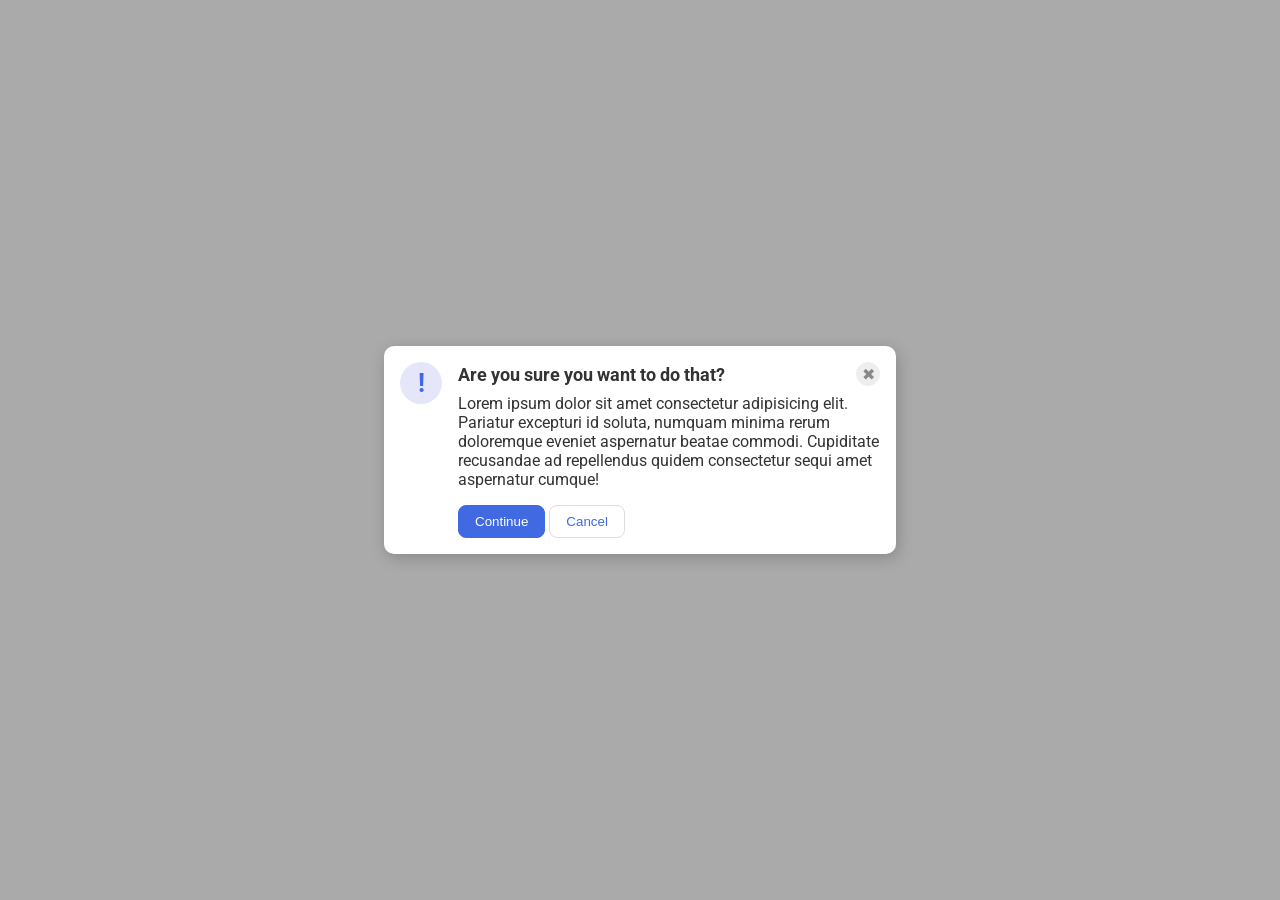
<file: foundations/flex/05-flex-modal/index.html>
<!DOCTYPE html>
<html lang="en">
  <head>
    <meta charset="UTF-8">
    <meta http-equiv="X-UA-Compatible" content="IE=edge">
    <meta name="viewport" content="width=device-width, initial-scale=1.0">
    <link rel="stylesheet" href="style.css">
    <title>Modal</title>
  </head>
  <body>
    <div class="modal">
      <div class="icon">!</div>
      <div class="content">
      <div class="header">Are you sure you want to do that?
        <button class="close-button">✖</button>
      </div>
      
      <div class="text">Lorem ipsum dolor sit amet consectetur adipisicing elit. Pariatur excepturi id soluta, numquam minima rerum doloremque eveniet aspernatur beatae commodi. Cupiditate recusandae ad repellendus quidem consectetur sequi amet aspernatur cumque!</div>
      <button class="continue">Continue</button>
      <button class="cancel">Cancel</button>
      </div>
    </div>
  </body>
</html>
</file>
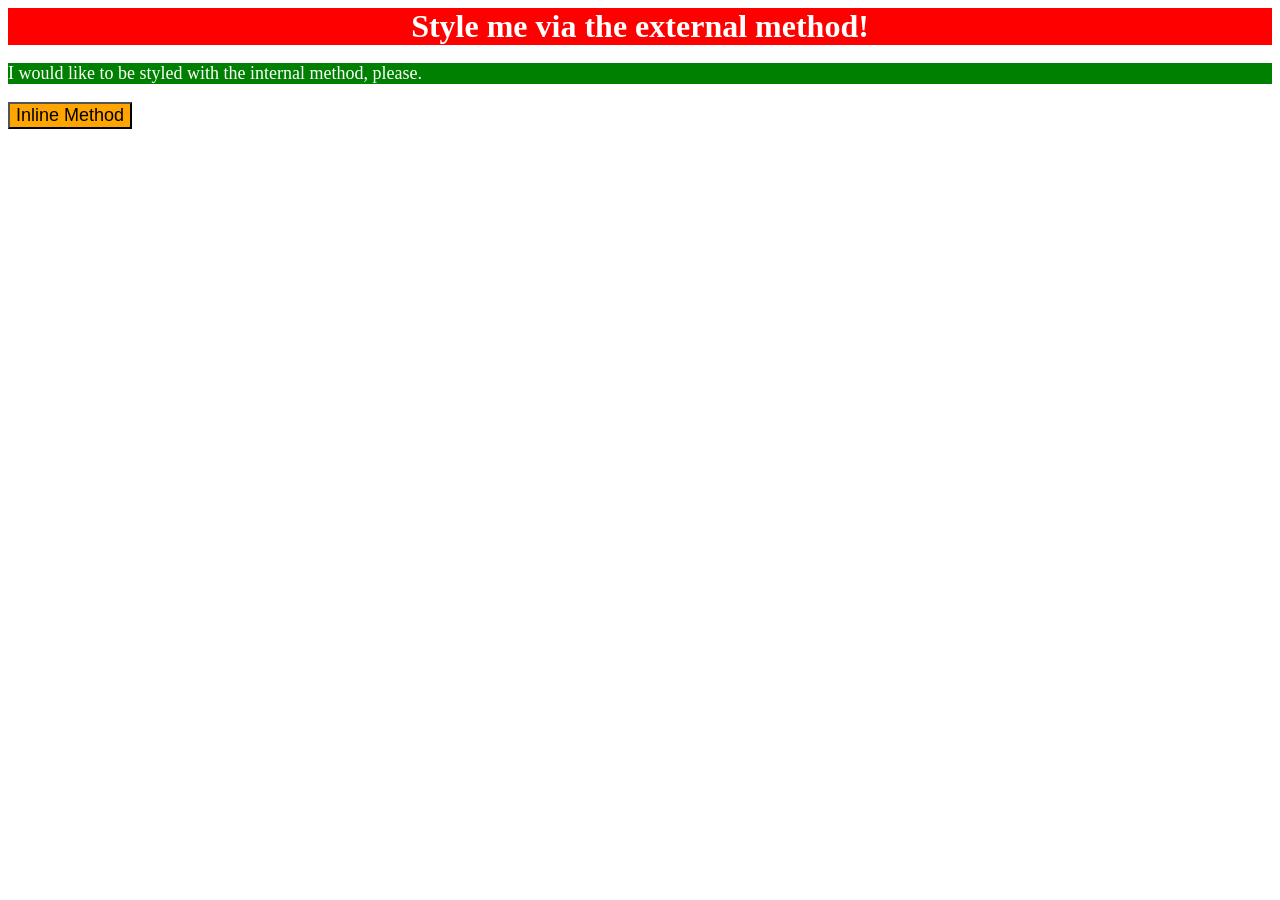
<file: foundations/intro-to-css/01-css-methods/index.html>
<!DOCTYPE html>
<html lang="en">
  <head>
    <meta charset="UTF-8">
    <meta http-equiv="X-UA-Compatible" content="IE=edge">
    <meta name="viewport" content="width=device-width, initial-scale=1.0">
    <title>Methods for Adding CSS</title>
    <link rel="stylesheet" href="styles.css">
    <style>
    p{background-color:green; color: white; font-size: 18px;}
    </style>
  </head>
  <body>
    <div>Style me via the external method!</div>
    <p>I would like to be styled with the internal method, please.</p>
    <button style="background-color: orange; font-size: 18px;">Inline Method</button>
  </body>
</html>
</file>
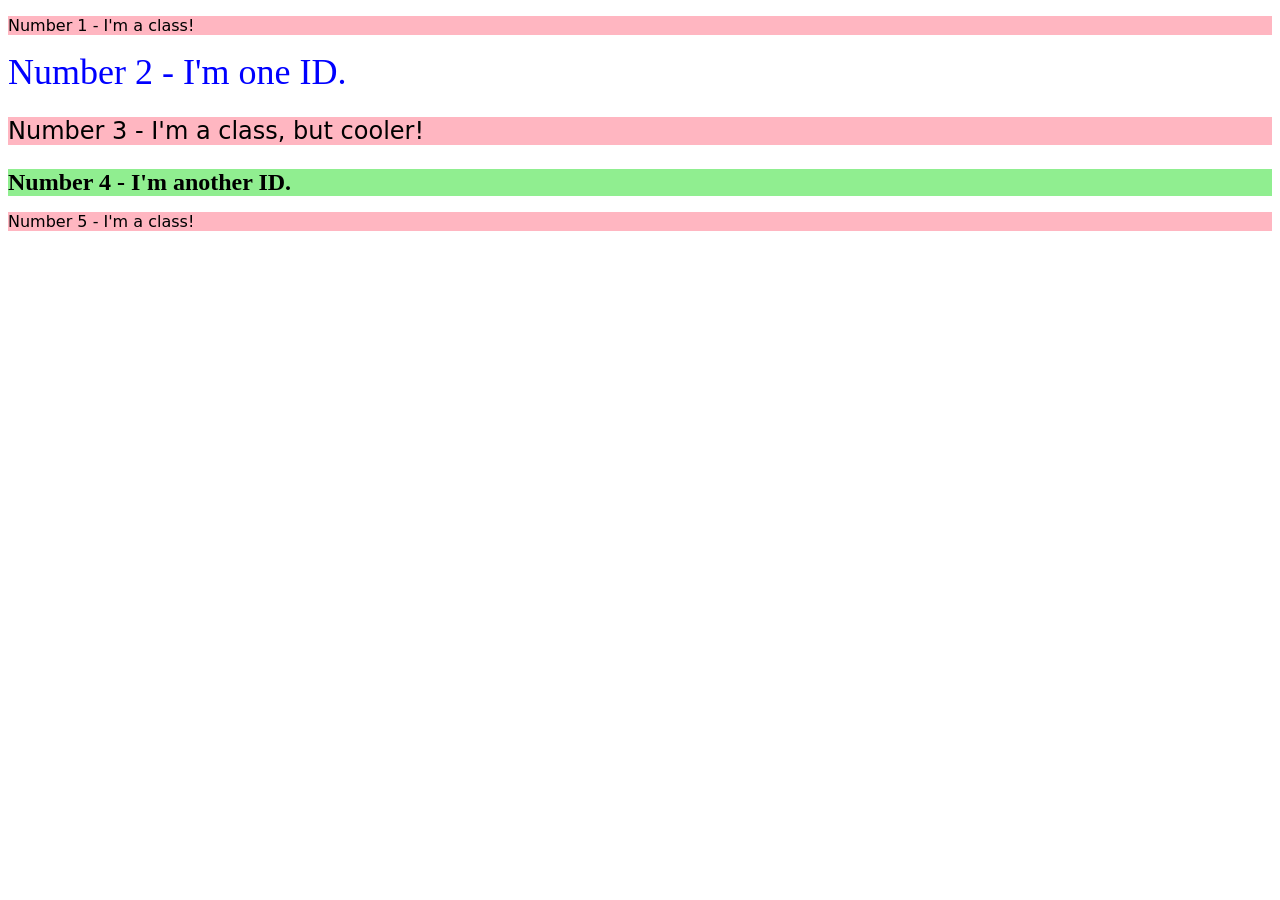
<file: foundations/intro-to-css/02-class-id-selectors/index.html>
<!DOCTYPE html>
<html lang="en">
  <head>
    <meta charset="UTF-8">
    <meta http-equiv="X-UA-Compatible" content="IE=edge">
    <meta name="viewport" content="width=device-width, initial-scale=1.0">
    <title>Class and ID Selectors</title>
    <link rel="stylesheet" href="style.css">
  </head>
  <body>
    <p class="odd">Number 1 - I'm a class!</p>
    <div id="second">Number 2 - I'm one ID.</div>
    <p class="odd third">Number 3 - I'm a class, but cooler!</p>
    <div id="fourth">Number 4 - I'm another ID.</div>
    <p class="odd">Number 5 - I'm a class!</p>
  </body>
</html>
</file>
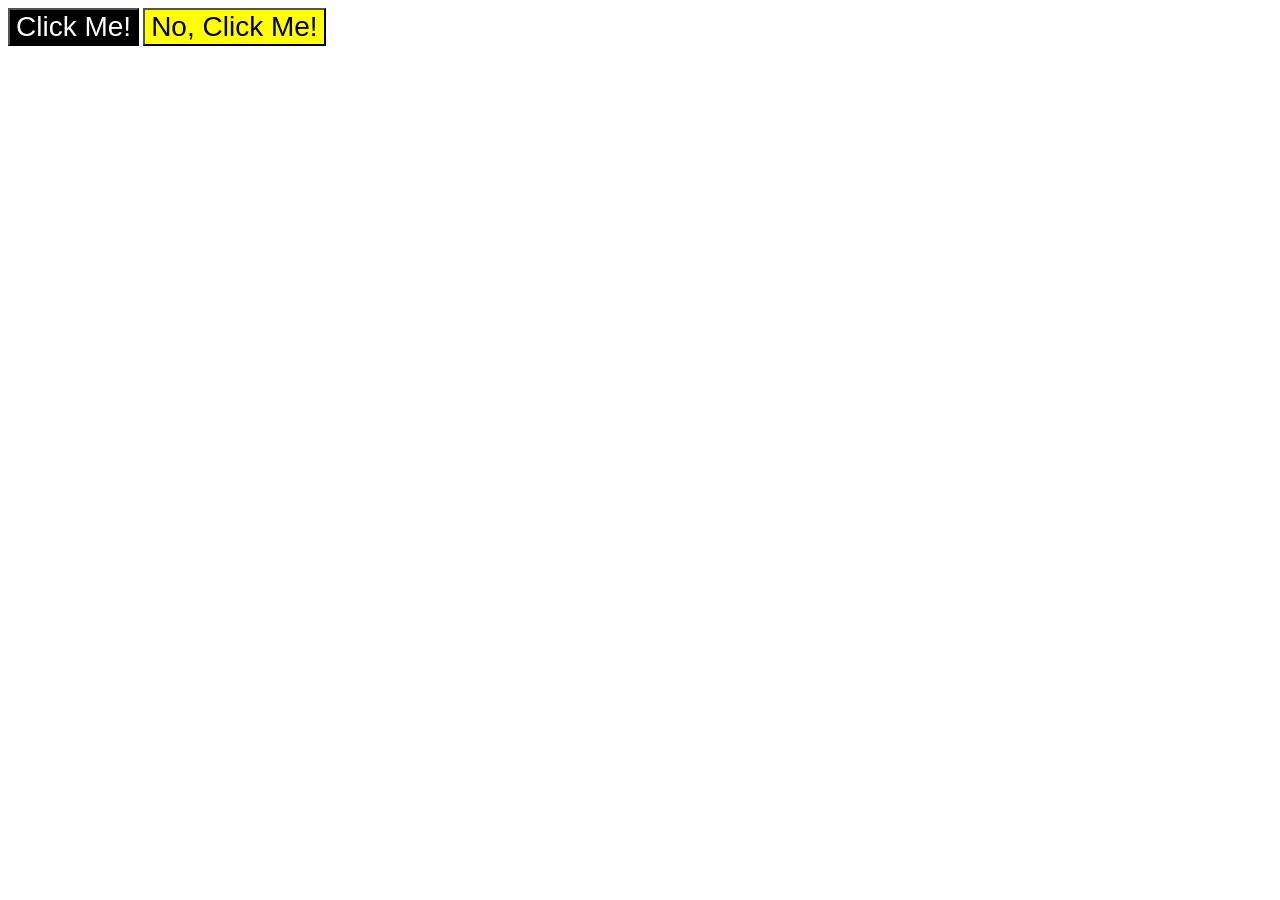
<file: foundations/intro-to-css/03-grouping-selectors/index.html>
<!DOCTYPE html>
<html lang="en">
  <head>
    <meta charset="UTF-8">
    <meta http-equiv="X-UA-Compatible" content="IE=edge">
    <meta name="viewport" content="width=device-width, initial-scale=1.0">
    <title>Grouping Selectors</title>
    <link rel="stylesheet" href="style.css">
  </head>
  <body>
    <button class="btn-one">Click Me!</button>
    <button class="btn-two">No, Click Me!</button>
  </body>
</html>
</file>
<file: foundations/flex/05-flex-modal/style.css>
@import url('https://fonts.googleapis.com/css2?family=Roboto:wght@400;700&display=swap');

html, body {
  height: 100%;
}

body {
  font-family: Roboto, sans-serif;
  margin: 0;
  background: #aaa;
  color: #333;
  /* I'll give you this one for free lol */
  display: flex;
  align-items: center;
  justify-content: center;
}

.modal {
  background: white;
  width: 480px;
  border-radius: 10px;
  box-shadow: 2px 4px 16px rgba(0,0,0,.2);
  display: flex;
  gap: 16px;
  padding: 16px;
}

.icon {
  color: royalblue;
  font-size: 26px;
  font-weight: 700;
  background: lavender;
  width: 42px;
  height: 42px;
  border-radius: 50%;
  display: flex;
  align-items: center;
  justify-content: center;
  flex-shrink: 0;
}

.content {
  flex: 1;
}

.header {
  display: flex;
  align-items: center;
  justify-content: space-between;

  font-size: 18px;
  font-weight: bold;
  margin-bottom: 8px;
}

.text {
  margin-bottom: 16px;
}

.close-button {
  background: #eee;
  border-radius: 50%;
  color: #888;
  font-weight: 400;
  font-size: 16px;
  height: 24px;
  width: 24px;
  display: flex;
  align-items: center;
  justify-content: center;
  border: 1px solid #eee;
  padding: 0;
}

button {
  cursor: pointer;
  padding: 8px 16px;
  border-radius: 8px;
}

button.continue {
  background: royalblue;
  border: 1px solid royalblue;
  color: white;
}

button.cancel {
  background: white;
  border: 1px solid #ddd;
  color: royalblue;
}
</file>
<file: foundations/intro-to-css/01-css-methods/styles.css>
div
{background-color: red; color: white; font-size: 32px; text-align: center; font-weight: bold;}
</file>
<file: foundations/intro-to-css/02-class-id-selectors/style.css>
/* Add CSS Styling */
.odd {
    background-color: rgb(255, 182, 193);
    font-family: Verdana, "DejaVu Sans", sans-serif;
}

#second {
    color: blue; font-size: 36px;
}

.third {
    font-size: 24px;
}

#fourth {
    background-color: lightgreen; font-size: 24px; font-weight: bold;
}
</file>
<file: foundations/intro-to-css/03-grouping-selectors/style.css>
/* Add CSS Styling */
.btn-one {
    background-color: black;
    color: white;
}

.btn-two {
    background-color: yellow;
}

.btn-one,
.btn-two {
    font-size: 28px;
    font-family: Helvetica, "Times New Roman", sans-serif;
}
</file>
